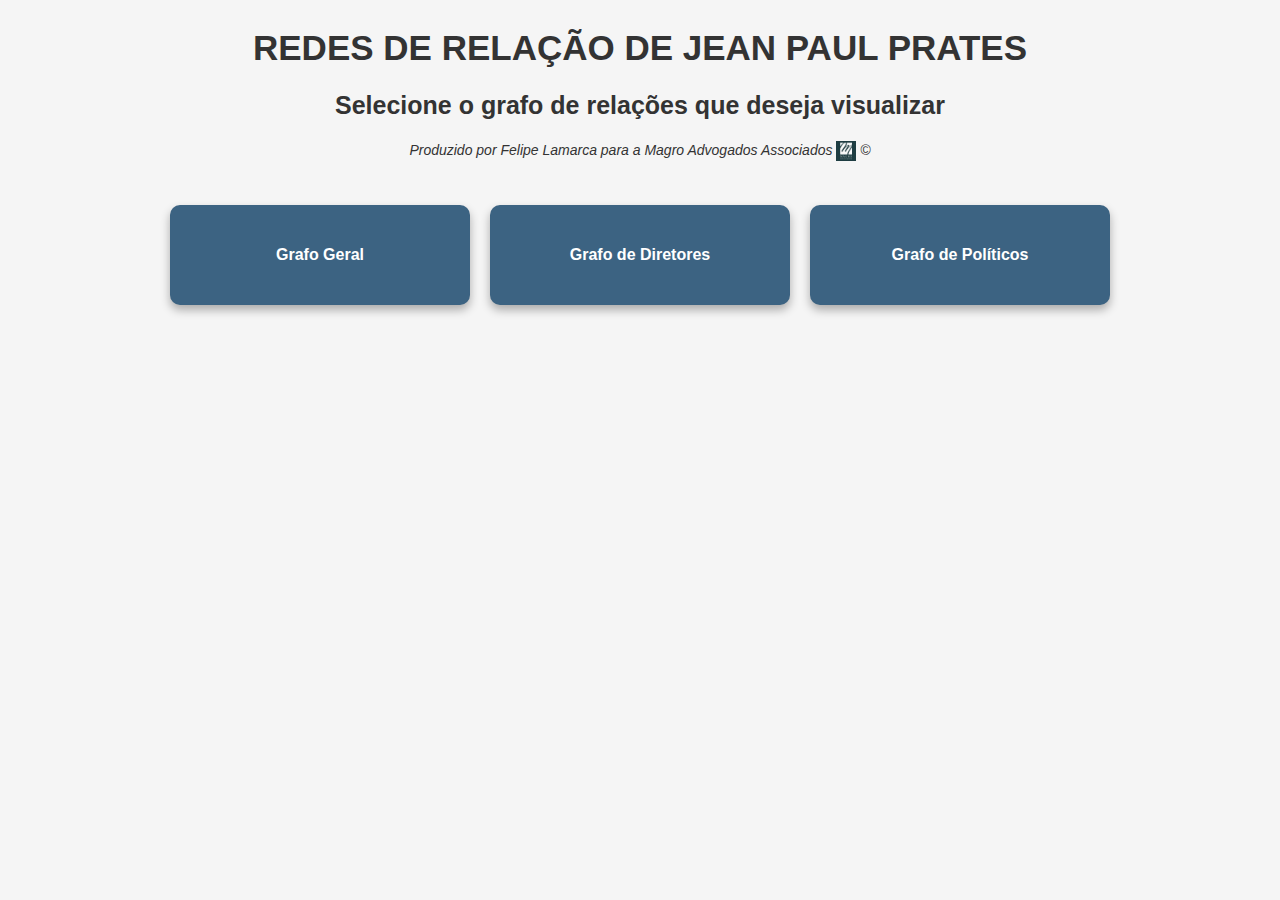
<file: index.html>
<html>
<head>
<link rel="stylesheet" type="text/css" href="src/style.css">
<script src="src/animations.js"></script>
<title>Painel de Relações</title>
<link rel="shortcut icon" type="image/jpeg" href="images/magro-icon.jpeg"/>
</head>
<body>
<h1><b>REDES DE RELAÇÃO DE JEAN PAUL PRATES</b></h1>
<h2><b>Selecione o grafo de relações que deseja visualizar</b></h2>
<p><i>Produzido por Felipe Lamarca para a Magro Advogados Associados <img src="images/magro-icon.jpeg" alt="Magro Icon" style="vertical-align: middle; width: 20px; height: 20px;"> &copy;</i></p>
<div class="container">
<div class="block" onclick="navigateTo('networks/net-geral.html')">Grafo Geral</div>        
<div class="block" onclick="navigateTo('networks/net-diretores.html')">Grafo de Diretores</div>
<div class="block" onclick="navigateTo('networks/net-politicos.html')">Grafo de Políticos</div>
</div>
</body>
</html>
</file>
<file: src/style.css>
body {
    display: flex;
    flex-direction: column;
    align-items: center;
    background-color: #f5f5f5;
}

.container {
    display: flex;
    flex-wrap: wrap;
    justify-content: center;
    margin-top: 20px;
}

.block {
    width: 300px;
    height: 100px;
    background-color: #3c6382;
    display: flex;
    justify-content: center;
    align-items: center;
    margin: 10px;
    color: white;
    font-weight: bold;
    font-family: Arial, sans-serif;
    cursor: pointer;
    opacity: 1;
    border-radius: 10px;
    box-shadow: 0px 5px 10px rgba(0, 0, 0, 0.3);
    transition: background-color 0.3s ease, transform 0.3s ease, box-shadow 0.3s ease;
}

.block:hover {
    background-color: #577590;
    transform: scale(1.05);
    box-shadow: 0px 8px 12px rgba(0, 0, 0, 0.5);
}

.block:active {
    background-color: #2c3e50;
    transform: scale(0.95);
    box-shadow: 0px 2px 6px rgba(0, 0, 0, 0.7);
  }

.block.fade {
    opacity: 0;
}

h1 {
    color: #333333;
    font-family: Arial, sans-serif;
    text-align: center;
    margin-top: 20px;
    font-weight: bold;
    font-size: 35px;
}

h2 {
    color: #333333;
    font-family: Arial, sans-serif;
    text-align: center;
    margin-top: 0px;
    font-size: 25px;
}

p {
    color: #333333;
    font-family: Arial, sans-serif;
    font-size: 14px;
    text-align: center;
    margin-top: 0px;
}

a {
    color: white;
    text-decoration: none;
}
</file>
